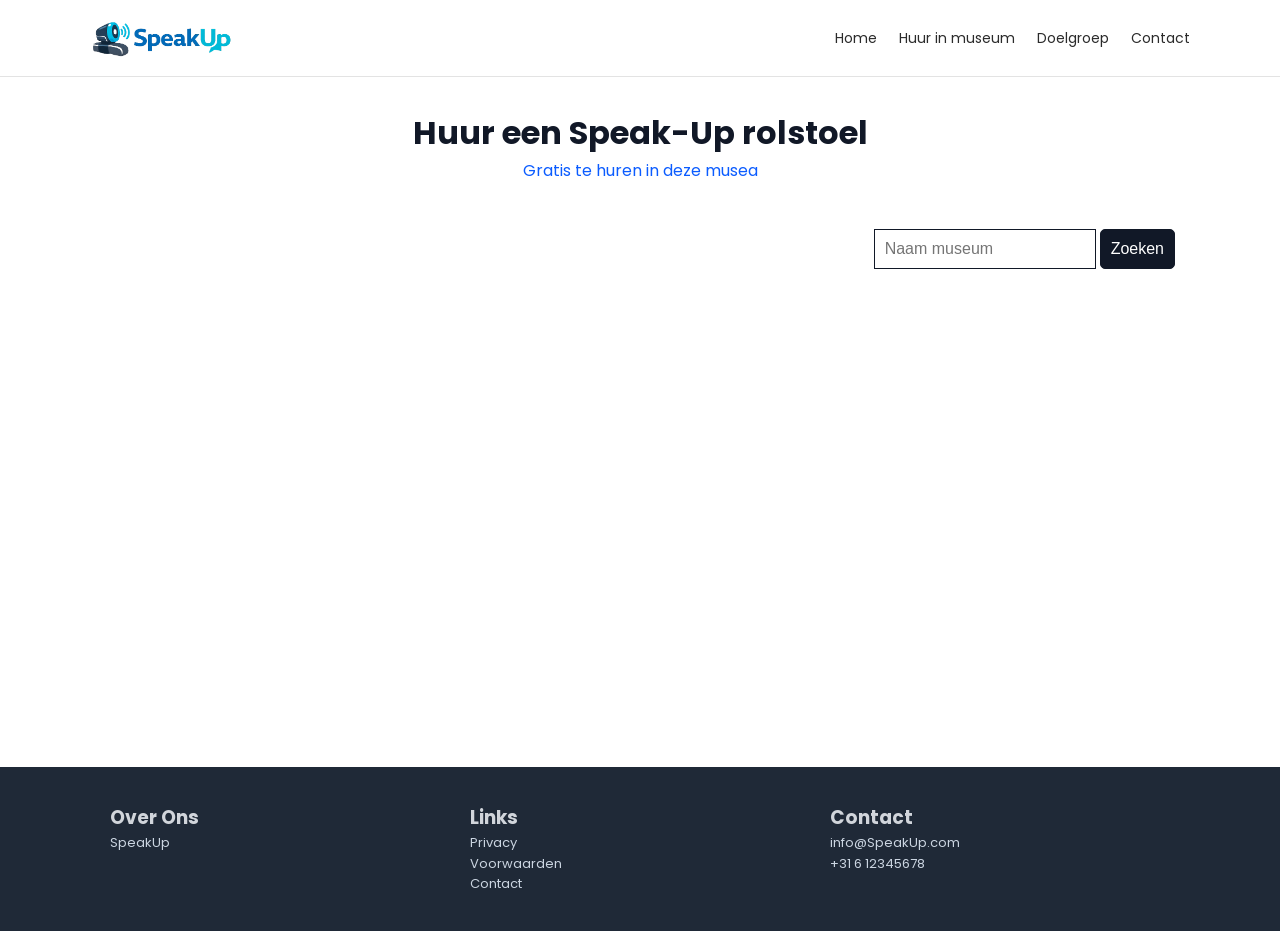
<file: rent-wheelchairs.html>
<!doctype html>
<html lang="nl">
<head>
    <meta charset="UTF-8">
    <meta name="viewport"
          content="width=device-width, user-scalable=no, initial-scale=1.0, maximum-scale=1.0, minimum-scale=1.0">
    <meta http-equiv="X-UA-Compatible" content="ie=edge">

    <title>Huren speak-up rolstoel</title>

    <link href="https://fonts.googleapis.com/css2?family=Poppins:wght@300;400;600;700&family=Roboto:wght@300;400&display=swap" rel="stylesheet">
    <link rel="stylesheet" type="text/css" href="css/style.css">
    <link rel="stylesheet" type="text/css" href="css/rent-wheelchairs.css">

    <script type="text/javascript" src="js/rent.js" defer></script>
</head>

<body>
<nav class="site-nav">
    <div class="container nav-inner">
        <div class="nav-left">
            <img src="images/speakup-logo.png" alt="SpeakUp Logo" class="logo">
        </div>
        <div class="nav-right">
            <a href="index.html">Home</a>
            <a href="rent-wheelchairs.html">Huur in museum</a>
            <a href="doelgroep.html">Doelgroep</a>
            <a href="contact.html">Contact</a>
        </div>
    </div>
</nav>

<header>
    <h1>Huur een Speak-Up rolstoel</h1>
    <p>Gratis te huren in deze musea</p>
</header>

<main>
    <div class="body-section">
    <section class="search-section">
        <form id="search-form">
            <input type="text" id="museums" placeholder="Naam museum">
            <button type="submit">Zoeken</button>
        </form>
    </section>
    <section class="list-museums">

    </section>
    </div>
</main>

<dialog>
    <button class="close">X</button>
    <div class="museum-name">

    </div>
    <div class="details">

    </div>
</dialog>

<footer class="site-footer">
    <div class="container footer-grid">
        <div class="col">
            <h3>Over Ons</h3>
            <p>SpeakUp</p>
        </div>
        <div class="col">
            <h3>Links</h3>
            <ul>
                <li><a href="#">Privacy</a></li>
                <li><a href="#">Voorwaarden</a></li>
                <li><a href="contact.html">Contact</a></li>
            </ul>
        </div>
        <div class="col">
            <h3>Contact</h3>
            <p>info@SpeakUp.com</p>
            <p>+31 6 12345678</p>
        </div>
    </div>
</footer>
</body>
</html>
</file>
<file: css/style.css>
* {
    box-sizing: border-box;
    margin: 0;
    padding: 0;
}

html, body {
    font-family: 'Poppins', 'Roboto', system-ui, -apple-system, 'Segoe UI', Roboto, 'Helvetica Neue', Arial;
    color: #222;
}

body {
    background-color: #fff;
    line-height: 1.6;
}

.container {
    max-width: 1100px;
    margin: 0 auto;
    padding: 0 20px;
}

/* Navigation */
.site-nav {
    background: #fff;
    border-bottom: 1px solid #e3e3e3;
    position: sticky;
    top: 0;
    z-index: 20;
}
.nav-inner {
    display: flex;
    align-items: center;
    justify-content: space-between;
    padding: 14px 0;
}

.nav-left {
    display: flex;
    align-items: center;
    gap: 12px;
}

.logo {
    height: 48px;
    width: auto;
    max-width: 160px;
    max-height: 50px;
    object-fit: contain;
    display: block;
}

.brand {
    font-weight: 600;
    font-size: 18px;
}

.nav-right a {
    margin-left: 18px;
    color: #2b2b2b;
    text-decoration: none;
    font-size: 14px;
}

.nav-right a:hover {
    color: #0b5cff;
}

/* Hero */
.hero {
    background: #f1f3f5;
    padding: 40px 0 48px;
    border-bottom: 1px solid #e6e6e6;
}

.hero h1 {
    font-size: 40px;
    margin-bottom: 10px;
    font-weight: 700;
    color: #111827;
}

.hero .lead {
    color: #0b5cff;
    font-size: 16px;
}

/* Features section */
.features {
    display: grid;
    grid-template-columns: 1fr 420px;
    gap: 40px;
    align-items: start;
    padding: 48px 0;
}

.feature-img img {
    width: 550px;
    display: block;
    border-radius: 14px;
    border: 2px dotted rgba(0,0,0,0.12);
}

.feature-card {
    background: #fff;
    border: 1px solid #e6e6e9;
    border-radius: 12px;
    padding: 26px;
    box-shadow: 0 2px 0 rgba(0,0,0,0.02);
}

.feature-card h3 {
    margin-bottom: 12px;
    font-size: 20px;
    color: #1f2937;
}

.feature-card p {
    color: #4b5563;
    font-size: 14px;
    margin-bottom: 10px;
}

/* Footer */
.site-footer {
    background: #1f2937;
    color: #d1d5db;
    padding: 36px 0;
    margin-top: 40px;
}

.footer-grid {
    display: grid;
    grid-template-columns: repeat(3, 1fr);
    gap: 20px;
}

.site-footer h4 {
    color: #fff;
    margin-bottom: 8px;
    font-size: 16px;
}

.site-footer a {
    color: #cbd5e1;
    text-decoration: none;
}

.site-footer a:hover {
    color: #fff;
}

.site-footer p, .site-footer li {
    font-size: 13px;
    color: #cbd5e1;
}

.site-footer ul {
    list-style: none;
    padding: 0;
}

/* Responsive */
@media (max-width: 900px) {
    .features { grid-template-columns: 1fr; }
    .footer-grid { grid-template-columns: 1fr; }
    .hero h1 { font-size: 28px; }
    .nav-right { display: none; }
}
</file>
<file: css/rent-wheelchairs.css>
header {
    text-align: center;
    padding: 30px;
    color: #111827;
}
main {
    color: #111827;
    max-width: 1100px;
    margin: 0 auto;
    min-height: 57dvh;
}
.search-section {
    display: flex;
    flex-direction: row;
    justify-content: end;
    padding: 15px;
}
form input {
    color: #111827;
    padding: 10px;
    border: 1px solid #111827;
    font-size: medium;
}
form button {
    color: white;
    background-color: #111827;
    padding: 10px;
    border: 1px solid #111827;
    border-radius: 5px;
    font-size: medium;
}
form button:hover {
    background-color: #0b5cff;
    transform: scale(1.02);
    transition: transform 0.5s ease;
    border: 1px solid #0b5cff;
}
.list-museums {
    width: 100%;
    display: flex;
    justify-content: flex-start;
    gap: 20px;
    flex-wrap: wrap;
}
.museum-card {
    width: 32%;
    text-align: center;
    border: 1px solid #111827;
    border-radius: 10px;
    overflow: hidden;
    padding-bottom: 10px;
}
.museum-card * {
    pointer-events: none;
}
.museum-card:hover {
    transform: scale(1.05);
    transition: transform 0.5s ease;
}
.museum-card img {
    width: 100%;
    height: 230px;
    object-fit: cover;
    border-bottom: 1px solid #111827;
}
p {
    color: #0b5cff;
}
.museum-name {
    display: flex;
    flex-direction: row;
    justify-content: center;
    font-size: larger;
}

.details {
    display: flex;
    flex-direction: row;
    justify-content: center;
    padding: 40px;
    gap: 100px;
}
.details img {
    height: 500px;
    width: 400px;
    object-fit: cover;
}
.details a {
    text-decoration: none;
    color: white;
    background-color: #111827;
    border: 1px solid #111827;
    border-radius: 5px;
    padding: 10px;
}
.details a:hover {
    background-color: #0b5cff;
    border: 1px solid #0b5cff;
    transform: scale(1.02);
    transition: transform 0.5s ease;
}
.details form {
    display: flex;
    flex-direction: column;
    gap: 15px;
    font-size: medium;
}
.details form input {
    width: 550px;
    padding: 15px;
}
.details form button {
    padding: 15px;
}
.right-detail {
    display: flex;
    flex-direction: column;
    gap: 10px;
    text-align: center;
}
dialog {
    padding: 20px;
    border: 1px solid #111827;
    border-radius: 20px;
    justify-self: center;
    align-self: center ;
}
.close {
    border: none;
    padding: 5px;
    font-size: x-large;
    color: #111827;
    background-color: white;
    align-self: flex-end;
}
.close:hover {
    border: none;
    padding: 5px;
    color: #0b5cff;
    background-color: white;
}
</file>
